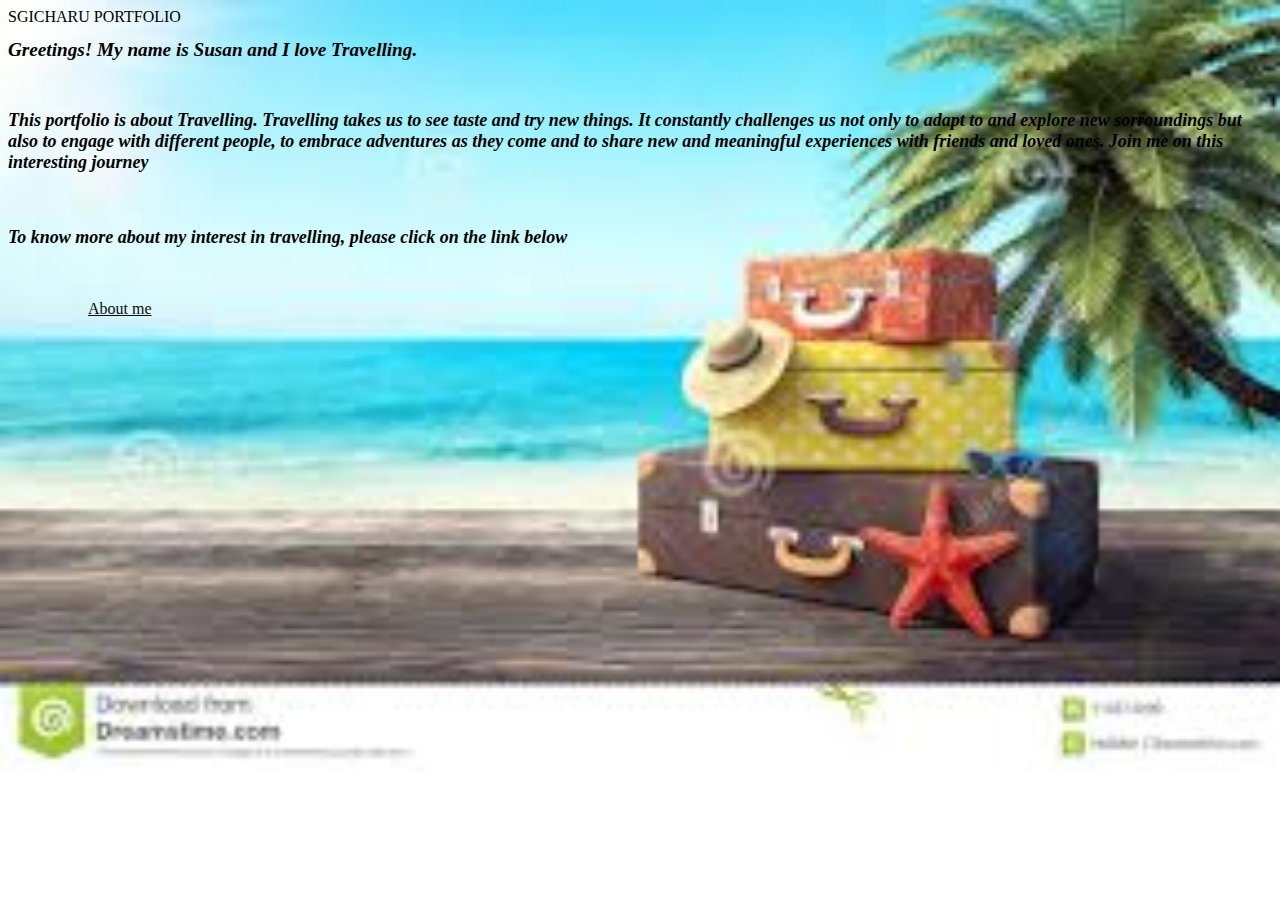
<file: index.html>
<!DOCTYPE html>
<html lang="en">
<head>
    <link rel="stylesheet" href="css/style.css">
    

    <Head>SGICHARU PORTFOLIO</Head>

<br>

<h1>Greetings! My name is Susan and I love Travelling.</h1>

</head>
<br>
<body>
    <P>This portfolio is about Travelling. 
        Travelling takes us to see taste and try new things. 
        It constantly challenges us not only to adapt to and explore 
        new sorroundings but also to engage with different people, 
        to embrace adventures as they come and to share new and meaningful
         experiences with friends and loved ones. Join me on this interesting journey</P>

<br>
<p>To know more about my interest in travelling, please click on the link below</p>
<br>
<ul><ul><a href="aboutme.html">About me </a></ul></ul>
</body>
</html>
</file>
<file: css/style.css>
body {
    background-image: url(../images/t.jpg);
    background-repeat: no-repeat;
    background-size: cover;
    }
h1{
    font-style: italic;
    font-size: larger;
    text-align: left;
    font-family: 'Times New Roman', Times, serif;
    font-weight: 800;
}
head {
    font-size: larger;
    font-weight: 900;
    text-align: center;
    font-style: italic;
}
P {
    font-style: italic;
    font-family: 'Times New Roman', Times, serif;
    text-align: left;
    font-weight: 900;
    font-size: large;
    text-indent: 0pt;
}

ul li{

    list-style-type: square;
    margin-bottom: 10px;
    font-size: large;
    text-align: left;
    font-weight: 900;
    font-style: italic;
    text-decoration-color: black;

}

/* unvisited link */

a:link {
color: rgb(13, 11, 11);

}

/* visited link */
a:visited {

    color: rgb(6, 0, 128);

}

/* mouse over link */
a:hover {
 color: rgb(120, 105, 255);
}

/* selected link */
a:active {

    color: blue;
</file>
